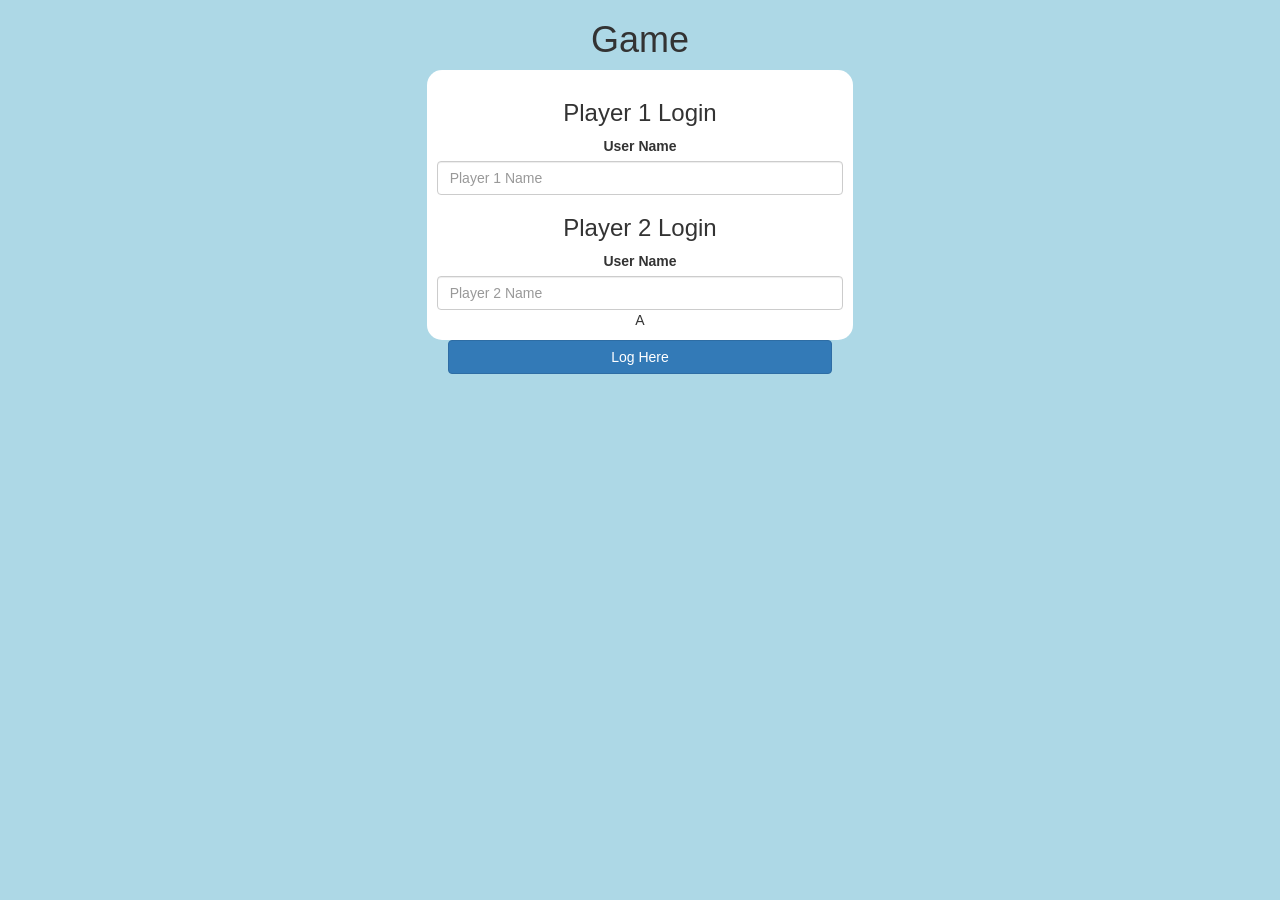
<file: index.html>
<!DOCTYPE html>
<html>

<head>
    <title>Guess The Word</title>
    <meta name="viewport" content="width=device-width, initial-scale=1">
    <link rel="stylesheet" href="https://maxcdn.bootstrapcdn.com/bootstrap/3.4.0/css/bootstrap.min.css">
    <script src="https://ajax.googleapis.com/ajax/libs/jquery/3.4.1/jquery.min.js"></script>
    <script src="https://maxcdn.bootstrapcdn.com/bootstrap/3.4.0/js/bootstrap.min.js"></script>
    <link rel="stylesheet" type="text/css" href="game.css">
    <script src="game_login.js"></script>
</head>

<body background="background.jpg">
    <center>
        <h1>Game</h1>
        <div class="col-lg-4 col-sm-8 col-xs-11 login_div1">
            <h3>Player 1 Login</h3>
            <label>User Name</label>
            <input class="form-control" type="text" id="name1" placeholder="Player 1 Name">
            <h3>Player 2 Login</h3>
            <label>User Name</label>
            <input class="form-control" type="text" id="name2" placeholder="Player 2 Name"> A
        </div>
        <div style="background-image: url('background.jpg');"></div>
        <button style="width: 30%" class="btn btn-primary" onclick="addUser()">Log Here</button>
    </center>
</body>

</html>
</file>
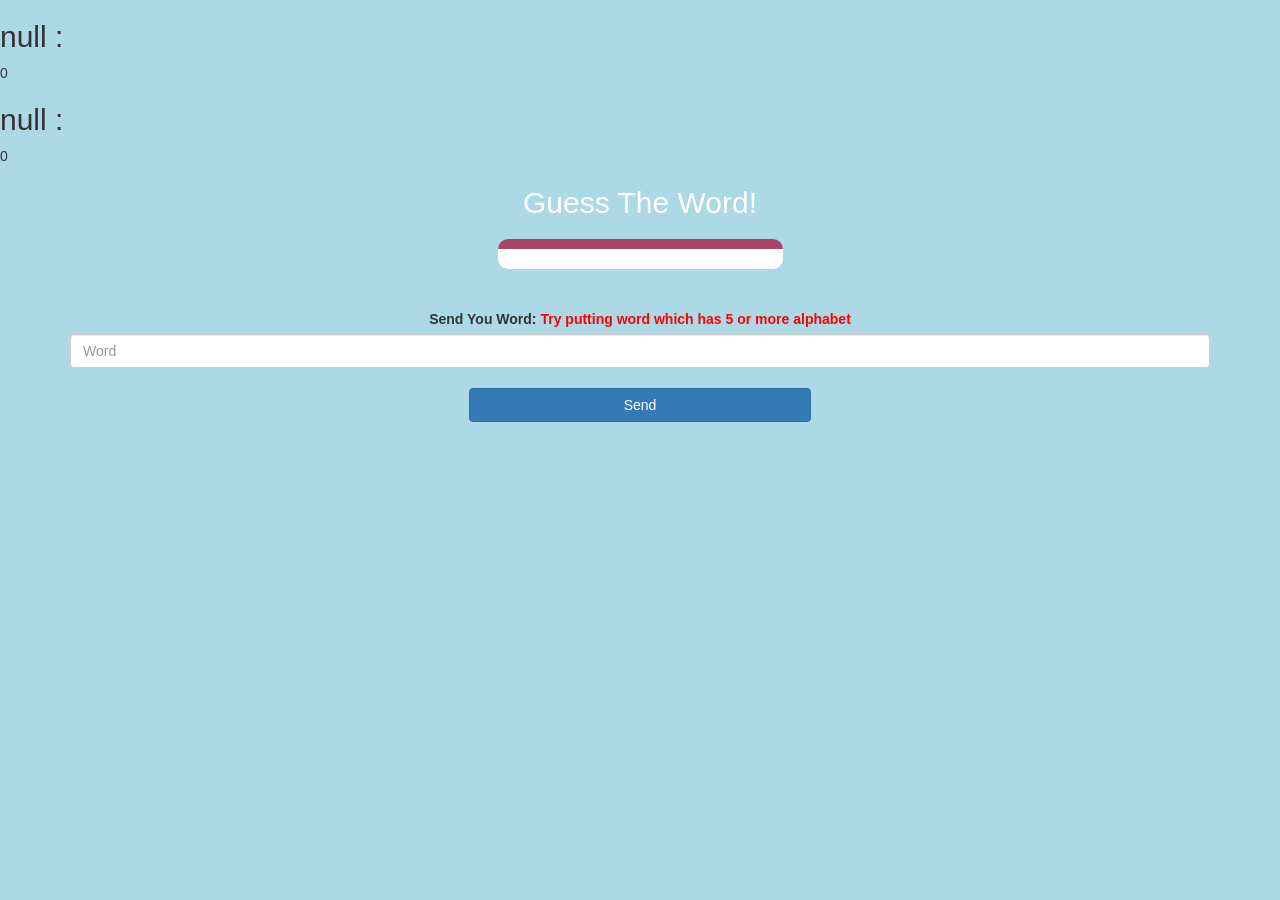
<file: game_page.html>
<!DOCTYPE html>
<html>

<head>
    <title>Guess The Word</title>

    <meta name="viewport" content="width=device-width, initial-scale=1">
    <link rel="stylesheet" href="https://maxcdn.bootstrapcdn.com/bootstrap/3.4.0/css/bootstrap.min.css">
    <script src="https://ajax.googleapis.com/ajax/libs/jquery/3.4.1/jquery.min.js"></script>
    <script src="https://maxcdn.bootstrapcdn.com/bootstrap/3.4.0/js/bootstrap.min.js"></script>

    <link rel="stylesheet" type="text/css" href="game.css">
</head>

<body>
    <h2 id="player_1"></h2> <span id="player1_score"></span>
    <h2 id="player_2"></h2> <span id="player2_score"></span>
    <div class="container">
        <center>
            <h2 style="color: white;">Guess The Word!</h2>
            <h3 id="q"></h3>
            <h3 id="ans"></h3>
            <div id="output" class="col-lg-3"></div>
            <br>
            <br>

            <label>Send You Word: <b style="color: red">Try putting word which has 5 or more alphabet</b></label>
            <input class="form-control" type="text" placeholder="Word" id="text">
            <br>
            <button style="width: 30%" class="btn btn-primary" onclick="send()">Send</button>
        </center>
    </div>

    <script src="game_page.js"></script>
</body>

</html>
</file>
<file: game.css>
body {
    background: lightblue;
}

.login_div1 {
    background: white;
    padding: 10px;
    float: none;
    border-radius: 15px;
}

#player1_name,
#player2_name {
    display: inline-block;
    margin-left: 20px;
}

img {
    width: 100px;
    height: 100px;
}

#output {
    background: white;
    border-radius: 10px;
    border-top: 10px solid #AA4465;
    padding: 10px;
    float: none;
    text-align: left;
}
</file>
